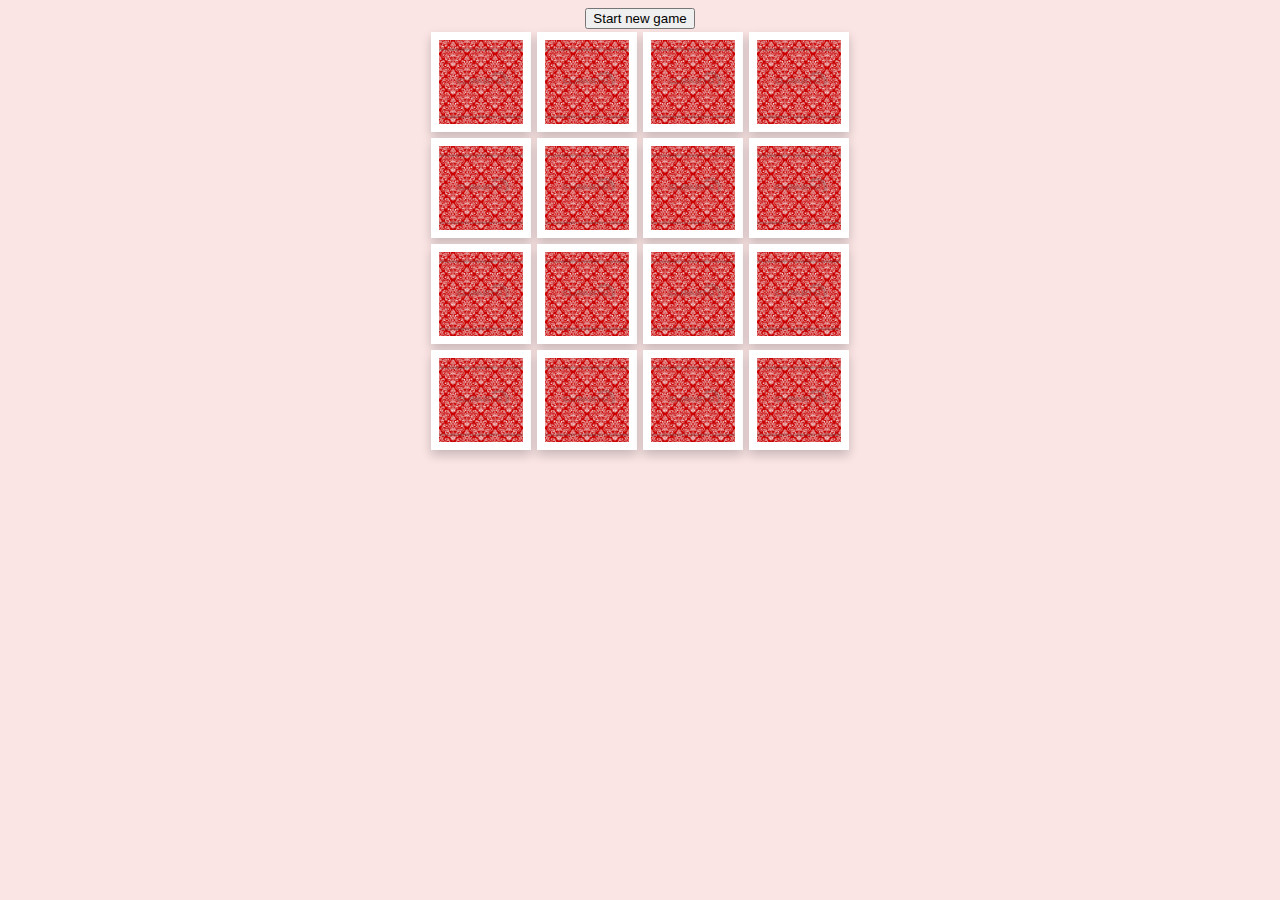
<file: ExWeek3&4/index.html>
<!DOCTYPE html>
<html>
    <head>
        <meta charset="utf-8"/>
        <title>Memory game</title>
        <link rel="stylesheet" type="text/css" href="styles/main.css"/>
        <script src="scripts/jquery-3.1.0.min.js"></script>
        <script src="scripts/underscore-min.js"></script>
    </head>
    <body>
        <button id="start">Start new game</button>
        <div id="gameboard">
        </div>
        <script src="scripts/app.js"></script>
    </body>
</html>
</file>
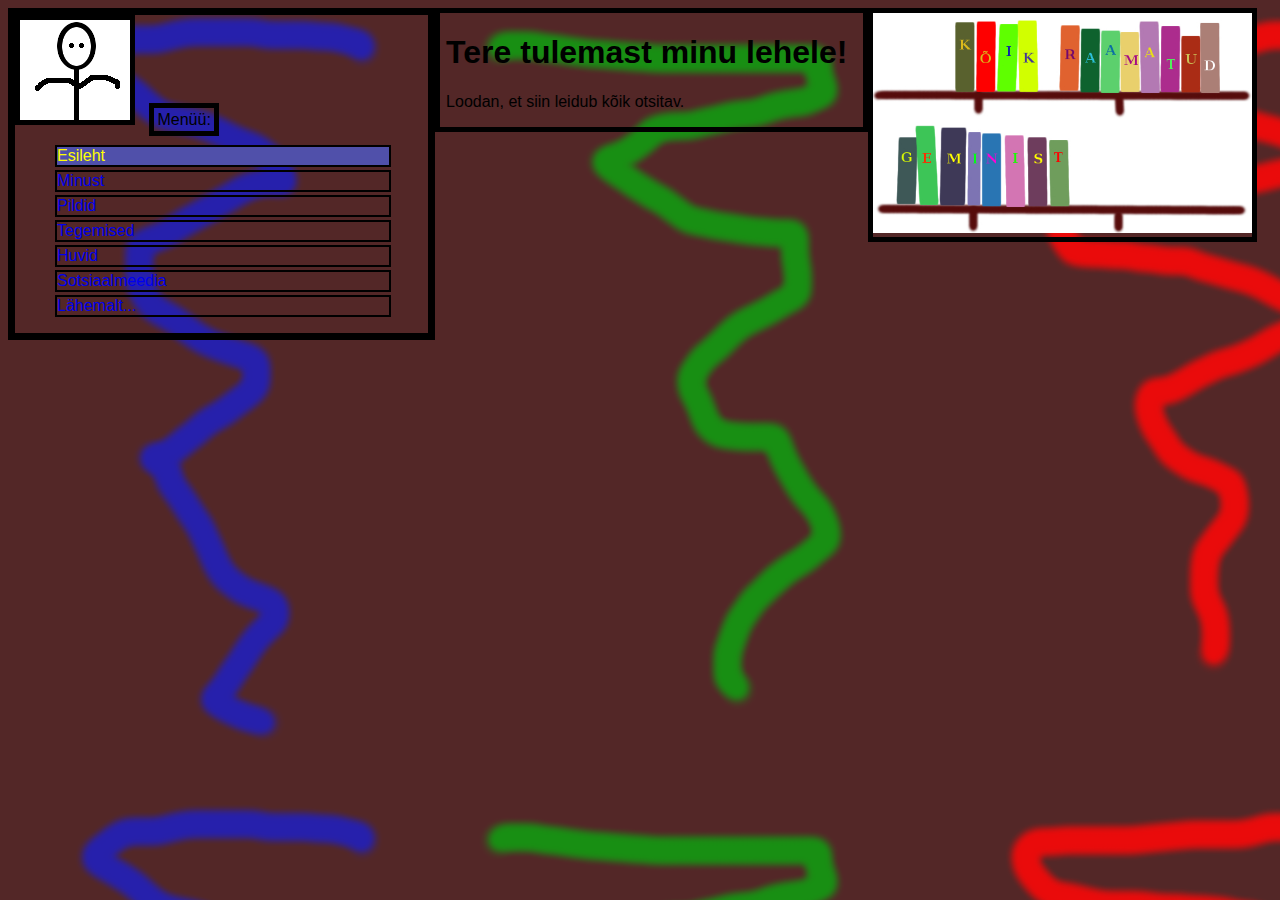
<file: prax1/index.html>
<!DOCTYPE html>
<html>
    <head>
        <meta charset="UTF-8">
        <title>Lehekülg</title>
        <link rel="stylesheet" href="styles/main.css"/>
    </head>
    <body style="background-image: url(./images/taust.png); background-size: 110%;">
        <div class="left">
            <div class="menu">
                <a href="index.html"><img src="images/logo.png" style="border: 5px solid black;"/></a>
                <span style="margin: 10px; border: 5px solid black; padding: 3px;">Menüü:</span>
                <ul>
                    <li class="current">Esileht</li>
                    <a href="minust.html"><li>Minust</li></a>
                    <a href="pildid.html"><li>Pildid</li></a>
                    <a href="tegemised.html"><li>Tegemised</li></a>
                    <a href="huvid.html"><li>Huvid</li></a>
                    <a href="sotsiaalmeedia.html"><li>Sotsiaalmeedia</li></a>
                    <a href="detailid.html"><li>Lähemalt...</li></a>
                </ul>
            </div>
        </div>
        <div class="center">
            <h1>Tere tulemast minu lehele!</h1>
            <p>Loodan, et siin leidub kõik otsitav.</p>
        </div>
        <div class="right">
            <a href="https://en.wikipedia.org/wiki/Project_Gemini#Mitte_Apollo_Raamatupood"><img width="100%" src="images/gemini_reklaam.jpg"/></a>
        </div>
    </body>
</html>
</file>
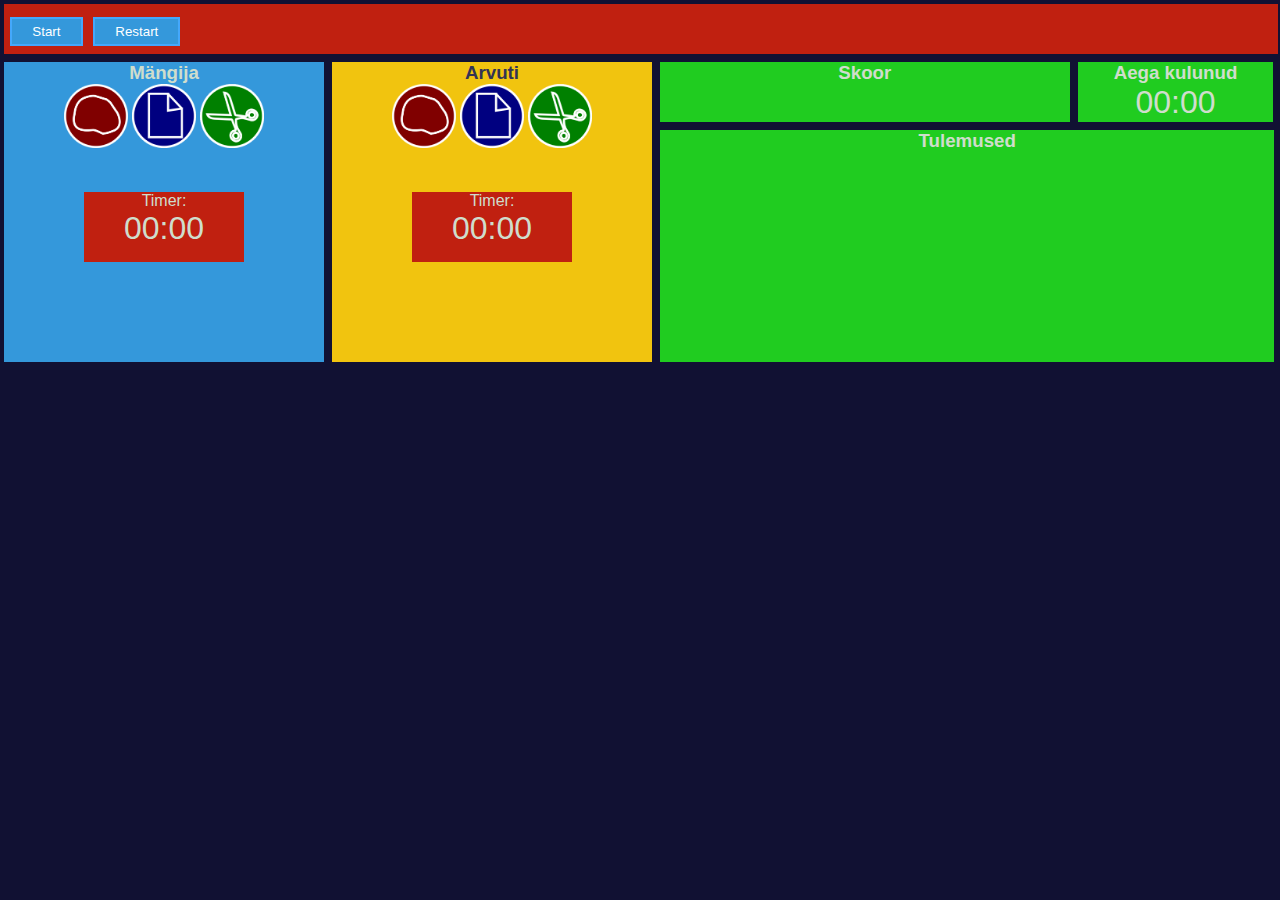
<file: prax2/index.html>
<!DOCTYPE html>
<head>
    <meta charset="utf-8"/>
    <meta name="viewport" content="width=device-width, initial-scale=1">
    <link rel="stylesheet" type="text/css" href="styles/main.css"/>
    <link rel="stylesheet" type="text/css" media="screen and (min-width: 1200px)" href="styles/desktop.css"/>
    <link rel="stylesheet" type="text/css" media="screen and (min-width: 601px) and (max-width: 1199px)" href="styles/two_column.css"/>
    <link rel="stylesheet" type="text/css" media="screen and (max-width: 600px)" href="styles/one_column.css"/>    
    <script src="scripts/rps.js"></script>
    <title>Kivi-Paber-Käärid</title>
</head>
<body>
    <div class="menu">
        <button id="toggleGameState" style="margin: 0.5%;" onclick="toggleGame()">Start</button>
        <button onclick="restart()">Restart</button>
    </div>
    <div class="content">
        <div class="playerDisplay">
            <h3>Mängija</h3>
            <img src="images/rock.png" alt="Kivi" class="choiceHolder player disabled" id="playerRock" onclick="getPlayerChoice(rock)" onmouseleave="clearEnemyMoveHighlight()"/>
            <img src="images/paper.png" alt="Paber" class="choiceHolder player disabled" id="playerPaper" onclick="getPlayerChoice(paper)" onmouseleave="clearEnemyMoveHighlight()"/>
            <img src="images/scissors.png" alt="Käärid" class="choiceHolder player disabled" id="playerScissors" onclick="getPlayerChoice(scissors)" onmouseleave="clearEnemyMoveHighlight()"/>
            <div class="timerHolder">
                <p>Timer:</p>
                <div id="playerTimer">
                    <p>00:00</p>
                </div>
            </div>
        </div>
        <div class="enemyDisplay">
            <h3 id="enemyDisplayName">Arvuti</h3>
            <img src="images/rock.png" alt="Kivi" id="enemyRock" class="choiceHolder"/>
            <img src="images/paper.png" alt="Paber" id="enemyPaper" class="choiceHolder"/>
            <img src="images/scissors.png" alt="Käärid" id="enemyScissors" class="choiceHolder"/>
            <div class="timerHolder">
                <p>Timer:</p>
                <div id="enemyTimer">
                    <p>00:00</p>
                </div>
            </div>
        </div>
        <div class="scoreDisplay">
            <div>
                <h3>Skoor</h3>
                <div id="gameTotalStatus"></div>
            </div>
        </div>
        <div class="totalTimeDisplay">
            <h3>Aega kulunud</h3>
            <div id="totalTimer">
                <p>00:00</p>
            </div>
        </div>
        <div class="resultDisplay">
            <div>
                <h3>Tulemused</h3>
                <div id="scoreHistoryDisplay"></div>
            </div>
        </div>
    </div>
</body>
</file>
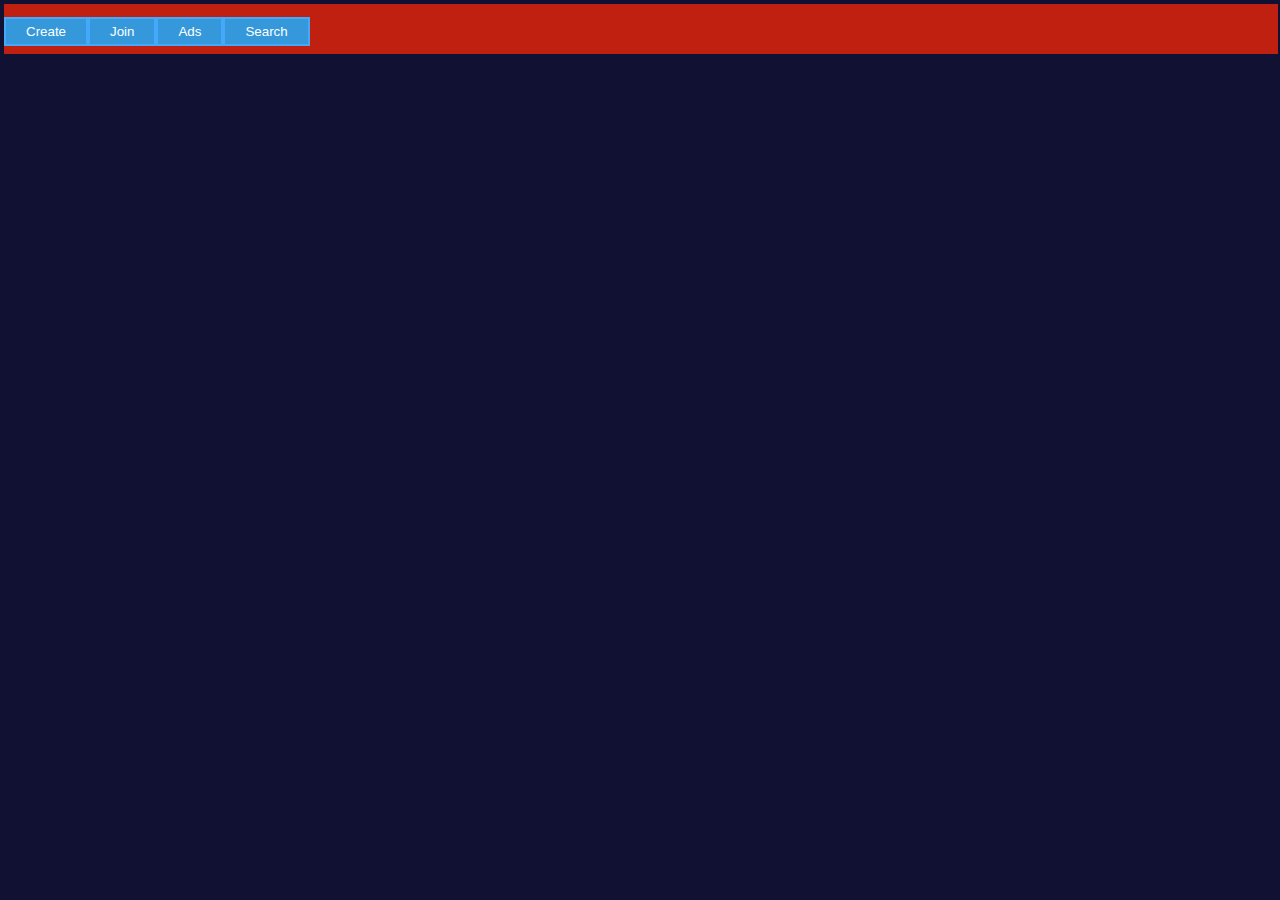
<file: prax3/index.html>
<!DOCTYPE html>
<html>
<head>
    <meta charset="utf-8"/>
    <meta name="viewport" content="width=device-width, initial-scale=1">
    <link rel="stylesheet" type="text/css" href="styles/main.css"/>
    <link rel="stylesheet" type="text/css" media="screen and (min-width: 1200px)" href="styles/desktop.css"/>
    <link rel="stylesheet" type="text/css" media="screen and (min-width: 601px) and (max-width: 1199px)" href="styles/two_column.css"/>
    <link rel="stylesheet" type="text/css" media="screen and (max-width: 600px)" href="styles/one_column.css"/>    
    <script src="scripts/rps.js"></script>
    <script src="scripts/verification.js"></script>
    <title>Rock-Paper-Scissors</title>
</head>
<body>
    <script src="scripts/pageController.js"></script>
</body>
</html>
</file>
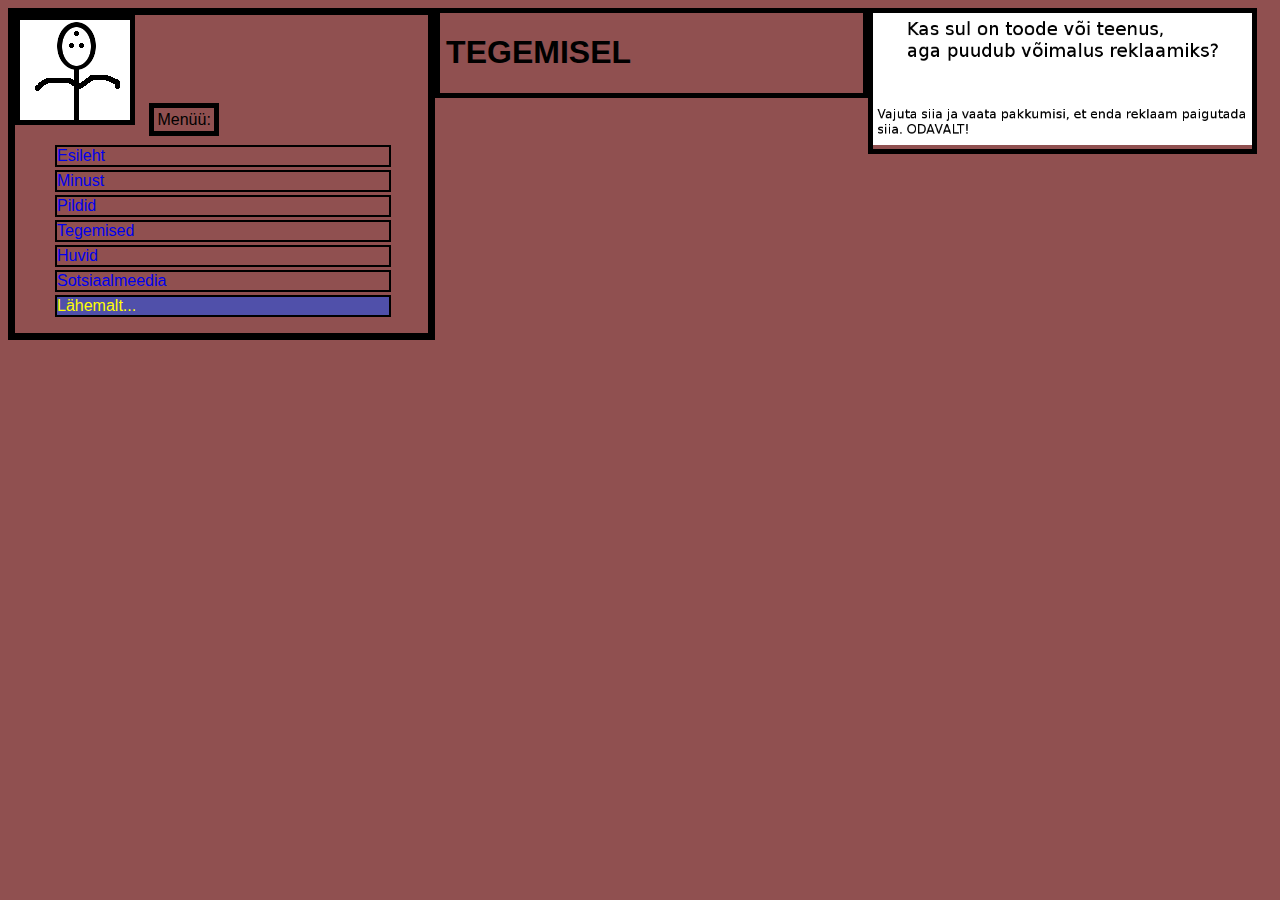
<file: prax1/detailid.html>
<!DOCTYPE html>
<html>
    <head>
        <meta charset="UTF-8">
        <title>Lähemalt</title>
        <link rel="stylesheet" href="styles/main.css"/>
    </head>
    <body style="background: #905050;">
        <div class="left">
            <div class="menu">
                <a href="index.html"><img src="images/logo7.png" style="border: 5px solid black;"/></a>
                <span style="margin: 10px; border: 5px solid black; padding: 3px;">Menüü:</span>
                <ul>
                    <a href="index.html"><li>Esileht</li></a>
                    <a href="minust.html"><li>Minust</li></a>
                    <a href="pildid.html"><li>Pildid</li></a>
                    <a href="tegemised.html"><li>Tegemised</li></a>
                    <a href="huvid.html"><li>Huvid</li></a>
                    <a href="sotsiaalmeedia.html"><li>Sotsiaalmeedia</li></a>
                    <li class="current">Lähemalt...</li>
                </ul>
            </div>
        </div>
        <div class="center">
            <h1>TEGEMISEL</h1>
        </div>
        <div class="right">
            <a href="reklaam.html"><img width="100%" src="images/ad_space.png"/></a>
        </div>
    </body>
</html>
</file>
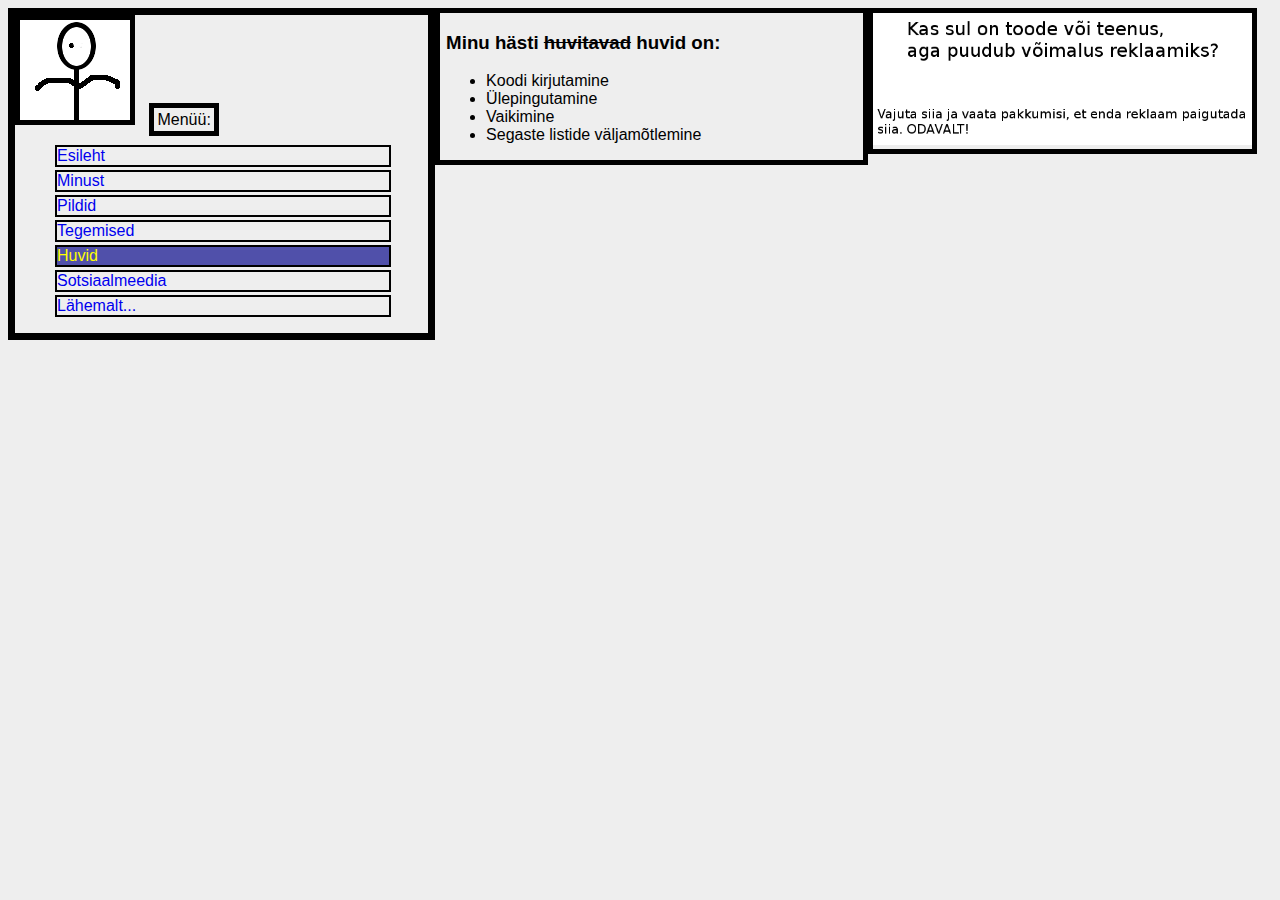
<file: prax1/huvid.html>
<!DOCTYPE html>
<html>
    <head>
        <meta charset="UTF-8">
        <title>Huvid</title>
        <link rel="stylesheet" href="styles/main.css"/>
    </head>
    <body style="background: #EEE">
        <div class="left">
            <div class="menu">
                <a href="index.html"><img src="images/logo5.png" style="border: 5px solid black;"/></a>
                <span style="margin: 10px; border: 5px solid black; padding: 3px;">Menüü:</span>
                <ul>
                    <a href="index.html"><li>Esileht</li></a>
                    <a href="minust.html"><li>Minust</li></a>
                    <a href="pildid.html"><li>Pildid</li></a>
                    <a href="tegemised.html"><li>Tegemised</li></a>
                    <li class="current">Huvid</li>
                    <a href="sotsiaalmeedia.html"><li>Sotsiaalmeedia</li></a>
                    <a href="detailid.html"><li>Lähemalt...</li></a>
                </ul>
            </div>
        </div>
        <div class="center">
            <h3>Minu hästi <s>huvitavad</s> huvid on:</h3>
            <ul>
                <li>Koodi kirjutamine</li>
                <li>Ülepingutamine</li>
                <li>Vaikimine</li>
                <li>Segaste listide väljamõtlemine</li>
            </ul>
        </div>
        <div class="right">
            <a href="reklaam.html"><img width="100%" src="images/ad_space.png"/></a>
        </div>
    </body>
</html>
</file>
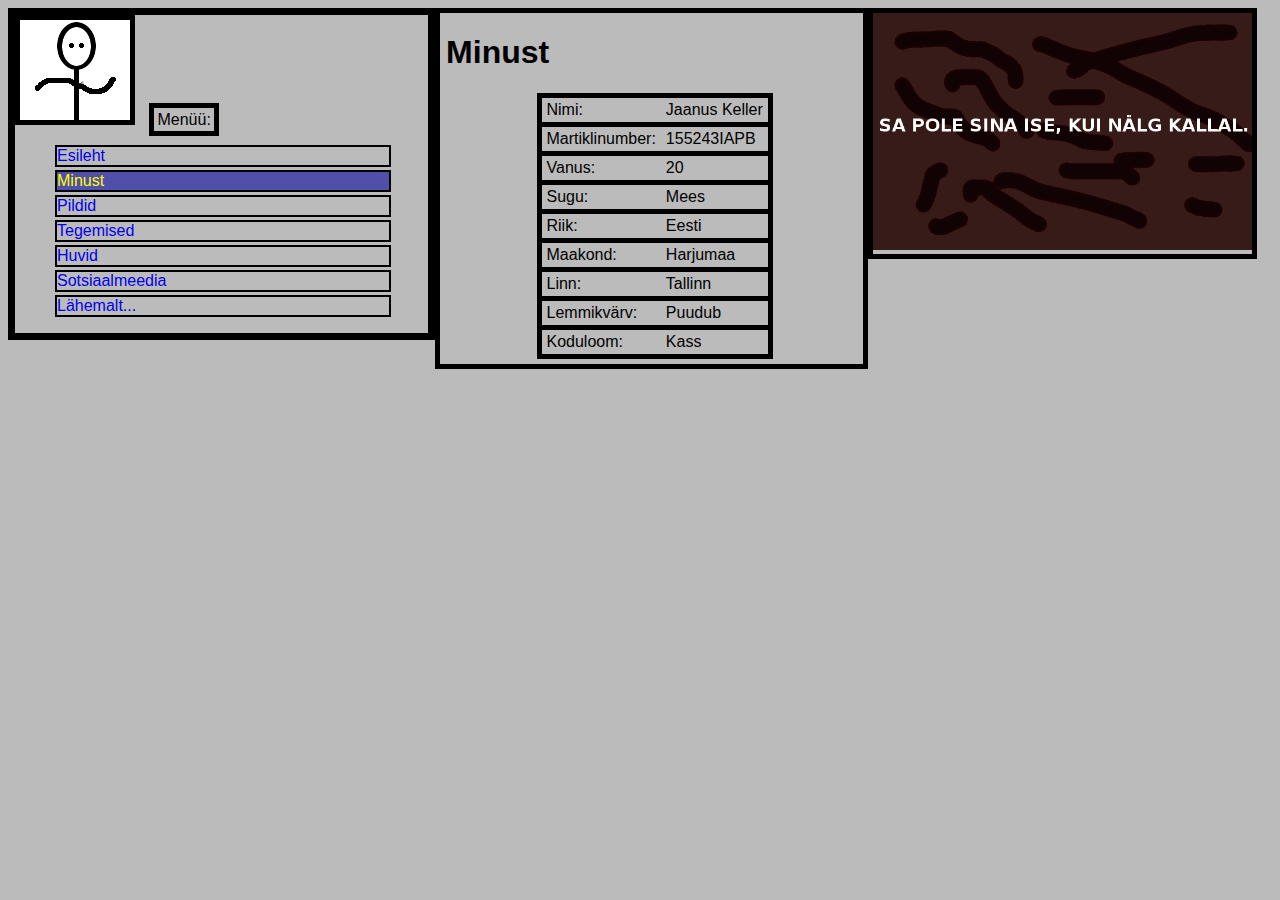
<file: prax1/minust.html>
<!DOCTYPE html>
<html>
    <head>
        <meta charset="UTF-8">
        <title>Minust</title>
        <link rel="stylesheet" href="styles/main.css"/>
    </head>
    <body style="background: #BBB">
        <div class="left">
            <div class="menu">
                <a href="index.html"><img src="images/logo2.png" style="border: 5px solid black;"/></a>
                <span style="margin: 10px; border: 5px solid black; padding: 3px;">Menüü:</span>
                <ul>
                    <a href="index.html"><li>Esileht</li></a>
                    <li class="current">Minust</li>
                    <a href="pildid.html"><li>Pildid</li></a>
                    <a href="tegemised.html"><li>Tegemised</li></a>
                    <a href="huvid.html"><li>Huvid</li></a>
                    <a href="sotsiaalmeedia.html"><li>Sotsiaalmeedia</li></a>
                    <a href="detailid.html"><li>Lähemalt...</li></a>
                </ul>
            </div>
        </div>
        <div class="center">
            <h1>Minust</h1>
            <table style="margin: 5px auto;">
                <tr>
                    <td>Nimi:</td>
                    <td>Jaanus Keller</td>
                </tr>
                <tr>
                    <td>Martiklinumber:</td>
                    <td>155243IAPB</td>
                </tr>
                <tr>
                    <td>Vanus:</td>
                    <td>20</td>
                </tr>
                <tr>
                    <td>Sugu:</td>
                    <td>Mees</td>
                </tr>
                <tr>
                    <td>Riik:</td>
                    <td>Eesti</td>
                </tr>
                <tr>
                    <td>Maakond:</td>
                    <td>Harjumaa</td>
                </tr>
                <tr>
                    <td>Linn:</td>
                    <td>Tallinn</td>
                </tr>
                <tr>
                    <td>Lemmikvärv:</td>
                    <td>Puudub</td>
                </tr>
                <tr>
                    <td>Koduloom:</td>
                    <td>Kass</td>
                </tr>
            </table>
        </div>
        <div class="right">
            <a href="https://en.wikipedia.org/wiki/Snickers"><img width="100%" src="images/maraton_reklaam2.gif"/></a>
        </div>
    </body>
</html>
</file>
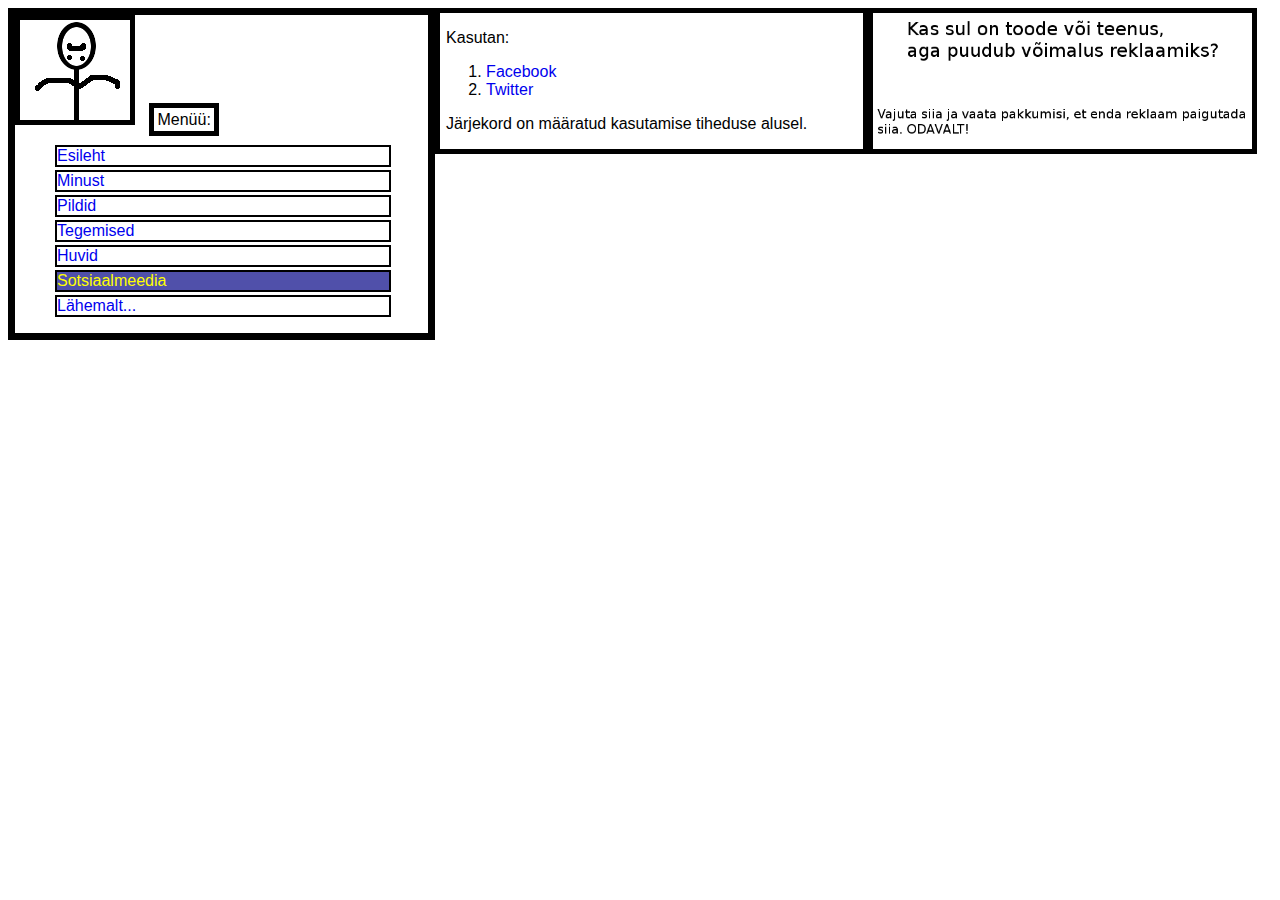
<file: prax1/sotsiaalmeedia.html>
<!DOCTYPE html>
<html>
    <head>
        <meta charset="UTF-8">
        <title>Sotsiaalmeedia</title>
        <link rel="stylesheet" href="styles/main.css"/>
    </head>
    <body style="background: #FFF;">
        <div class="left">
            <div class="menu">
                <a href="index.html"><img src="images/logo6.png" style="border: 5px solid black;"/></a>
                <span style="margin: 10px; border: 5px solid black; padding: 3px;">Menüü:</span>
                <ul>
                    <a href="index.html"><li>Esileht</li></a>
                    <a href="minust.html"><li>Minust</li></a>
                    <a href="pildid.html"><li>Pildid</li></a>
                    <a href="tegemised.html"><li>Tegemised</li></a>
                    <a href="huvid.html"><li>Huvid</li></a>
                    <li class="current">Sotsiaalmeedia</li>
                    <a href="detailid.html"><li>Lähemalt...</li></a>
                </ul>
            </div>
        </div>
        <div class="center">
            <p>Kasutan:</p>
            <ol>
                <li><a href="https://www.facebook.com">Facebook</a></li>
                <li><a href="https://www.twitter.com">Twitter</a></li>
            </ol>
            <p>Järjekord on määratud kasutamise tiheduse alusel.</p>
        </div>
        <div class="right">
            <a href="reklaam.html"><img width="100%" src="images/ad_space.png"/></a>
        </div>
    </body>
</html>
</file>
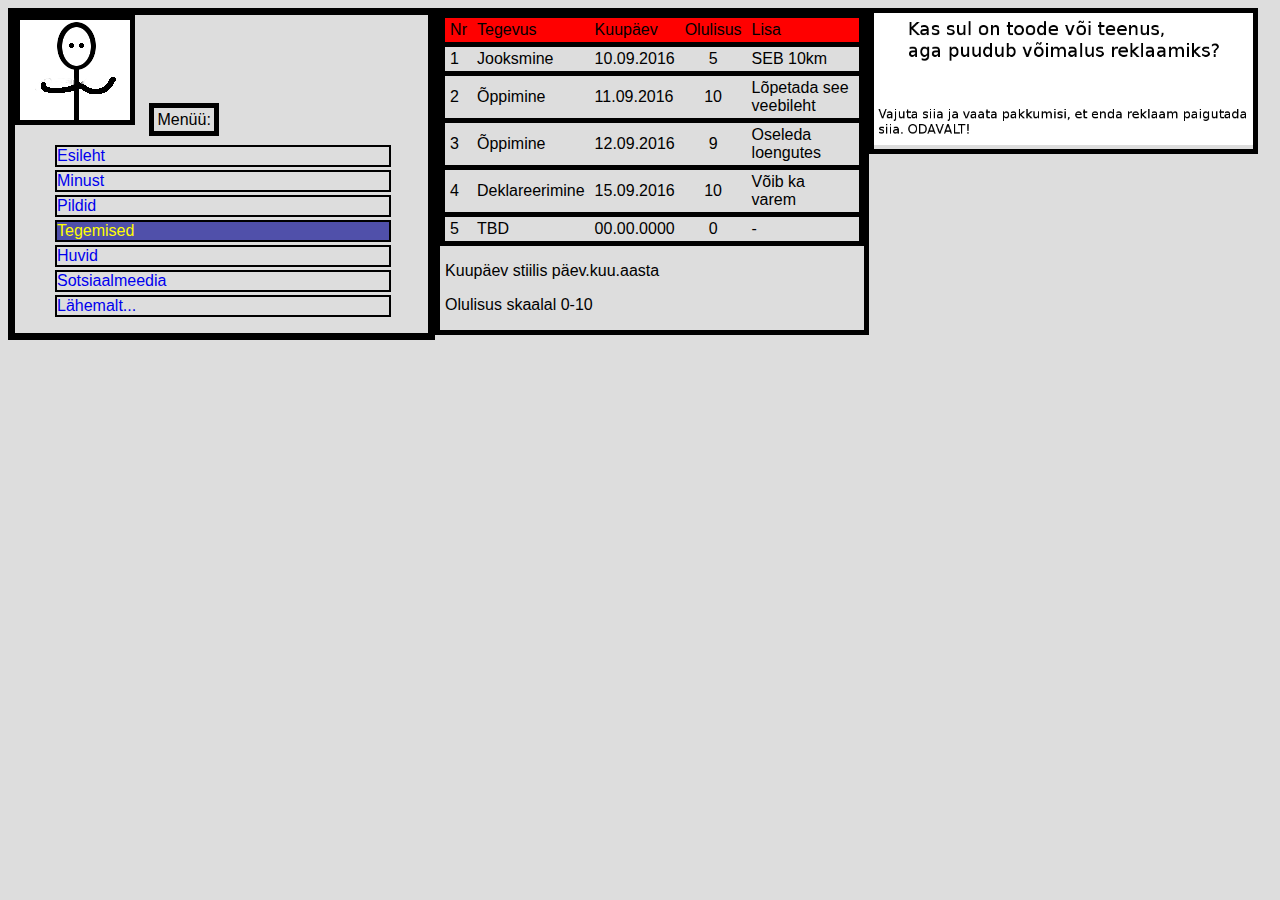
<file: prax1/tegemised.html>
<!DOCTYPE html>
<html>
    <head>
        <meta charset="UTF-8">
        <title>Tegemised</title>
        <link rel="stylesheet" href="styles/main.css"/>
    </head>
    <body style="background: #DDD;">
        <div class="left">
            <div class="menu">
                <a href="index.html"><img src="images/logo4.png" style="border: 5px solid black;"/></a>
                <span style="margin: 10px; border: 5px solid black; padding: 3px;">Menüü:</span>
                <ul>
                    <a href="index.html"><li>Esileht</li></a>
                    <a href="minust.html"><li>Minust</li></a>
                    <a href="pildid.html"><li>Pildid</li></a>
                    <li class="current">Tegemised</li>
                    <a href="huvid.html"><li>Huvid</li></a>
                    <a href="sotsiaalmeedia.html"><li>Sotsiaalmeedia</li></a>
                    <a href="detailid.html"><li>Lähemalt...</li></a>
                </ul>
            </div>
        </div>
        <div class="center" style="padding: 0; width: 33.5%">
            <table>
                <tr style="background: red;">
                    <td>Nr</td>
                    <td>Tegevus</td>
                    <td>Kuupäev</td>
                    <td>Olulisus</td>
                    <td>Lisa</td>
                </tr>
                <tr>
                    <td>1</td>
                    <td>Jooksmine</td>
                    <td>10.09.2016</td>
                    <td style="text-align: center;">5</td>
                    <td>SEB 10km</td>
                </tr>
                <tr>
                    <td>2</td>
                    <td>Õppimine</td>
                    <td>11.09.2016</td>
                    <td style="text-align: center;">10</td>
                    <td>Lõpetada see veebileht</td>
                </tr>
                <tr>
                    <td>3</td>
                    <td>Õppimine</td>
                    <td>12.09.2016</td>
                    <td style="text-align: center;">9</td>
                    <td>Oseleda loengutes</td>
                </tr>
                <tr>
                    <td>4</td>
                    <td>Deklareerimine</td>
                    <td>15.09.2016</td>
                    <td style="text-align: center;">10</td>
                    <td>Võib ka varem</td>
                </tr>
                <tr>
                    <td>5</td>
                    <td>TBD</td>
                    <td>00.00.0000</td>
                    <td style="text-align: center;">0</td>
                    <td>-</td>
                </tr>
            </table>
            <div style="padding-left: 5px;">
                <p>Kuupäev stiilis päev.kuu.aasta</p>
                <p>Olulisus skaalal 0-10</p>
            </div>
        </div>
        <div class="right">
            <a href="reklaam.html"><img width="100%" src="images/ad_space.png"/></a>
        </div>
    </body>
</html>
</file>
<file: ExWeek3&4/styles/main.css>
body {
    background: #fae4e4;
    text-align: center;
}

#gameboard {
    width: 424px;
    margin: 0 auto;
    font-size: 0;
}

.card {
    width: 100px;
    height: 100px;
    background-color: white;
    display: inline-block;
    margin: 3px;

    background-image: url(../images/background.jpg);
    background-size: cover;
    cursor: pointer;
    border: 8px solid white;
    box-sizing: border-box;
    box-shadow: 0 5px 10px rgba(0, 0, 0, 0.2);
}
</file>
<file: prax1/styles/main.css>
body {
    background-color: #AAA;
    font-family: Arial, Helvetica, sans-serif;
}

.left {
    width: 33%;
    border: 5px solid black;
    float: left;
}

.center {
    width: 33%;
    border: 5px solid black;
    float: left;
    padding-left: 6px;
}

.right {
    width: 30%;
    border: 5px solid black;
    float: left;
}

a {
    text-decoration: none;
}

a:active {
    color: yellow;
}

a:visited {
    color: #AA0000;
}

.menu ul {
    list-style-type: none;
}

.menu ul li {
    margin: 3px 10% 3px 0px;
    border: 2px solid black;
}

.menu ul li:hover {
    background: #666;
}

.menu ul li:active {
    background:#5050AA;
}

.button {
    margin-left: 20px;
    margin-top: 5px;
}

.menu {
    border: 2px solid black;
    margin-right: 0%;
}

.current {
    background: #5050AA;
    color: yellow;
}

.menu ul li.current:hover {
    background: #5050AA;
    color: yellow;
}

table, tr {
    border-collapse: collapse;
    border: 5px solid black;
}

td {
    padding: 3px 5px;
}
</file>
<file: prax2/styles/main.css>
* {
    padding: 0px;
    margin: 0px;
}

body {
    background: #111133;
    font-family: Arial, Helvetica, sans-serif;
    color: #CFDDCC;
}

.menu {
    width: 99.5%;
    height: 50px;
    float: left;
    margin: 4px;
    /*background: #900000;*/
    background: #C02010;
}

.content {
    height: 300px;
}

.playerDisplay {
    width: 25%;
    height: 100%;
    float: left;
    margin: 4px;
    text-align: center;
    /*background: #6666FF;*/
    background: #3498DB;
}

.resultDisplay {
    height: 77.4%;
    margin: 4px;
    float: left;
    text-align: center;
    /*background: #2ECC71;*/
    background: #20CC20;
}

.scoreDisplay {
    height: 20%;
    margin: 4px;
    float: left;
    text-align: center;
    background: #20CC20;
    /*background: #27AE60;*/
}

.totalTimeDisplay {
    float: left;
    height: 20%;
    margin: 4px;
    text-align: center;
    background: #20CC20;
}

.enemyDisplay {
    height: 100%;
    float: left;
    margin: 4px;
    text-align: center;
    background: #F1C40F;
}

#enemyDisplayName {
    color: #333355;
}

.choiceHolder {
    width: 20%;
}

img::selection {
    background: transparent;
    color: transparent;
}

.player {
    cursor: pointer;
}

.player:hover {
    opacity: 0.7;
}

.disabled {
    cursor: auto;
}

.disabled:hover {
    opacity: 1;
}

table {
    border-collapse: collapse;
}

td {
    padding: 3px;
}

.timerHolder {
    background: #C02010;
    width: 50%;
    height: 70px;
    margin: 0 auto;
    margin-top: 40px;
}

#playerTimer, #enemyTimer, #totalTimer {
    font-size: 200%;
}

button {
    border: 2px solid #44A8FB;
    background-color: #3498DB;
    color: white;
    padding: 5px 20px;
    text-align: center;
    text-decoration: none;
    margin: 1% 0;
}
</file>
<file: prax2/styles/desktop.css>
.menu {
    width: 99.5%;
}

.playerDisplay {
    width: 25%;
}

.resultDisplay {
    width: 48%;
}

.scoreDisplay {
    width: 32%;
}

.totalTimeDisplay {
    width: 15.3%;
}

.enemyDisplay {
    width: 25%;
}
</file>
<file: prax2/styles/two_column.css>
.menu {
    width: 97%;
}

.playerDisplay {
    width: 48%;
}

.resultDisplay {
    width: 97%;
}

.scoreDisplay {
    width: 66%;
}

.totalTimeDisplay {
    width: 30%;
}

.enemyDisplay {
    width: 48%;
}
</file>
<file: prax2/styles/one_column.css>
.menu {
    width: 95%;
}

.playerDisplay {
    width: 95%;
}

.resultDisplay {
    width: 95%;
}

.scoreDisplay {
    width: 95%;
}

.totalTimeDisplay {
    width: 95%;
}

.enemyDisplay {
    width: 95%;
}
</file>
<file: prax3/styles/main.css>
* {
    padding: 0px;
    margin: 0px;
}

body {
    background: #111133;
    font-family: Arial, Helvetica, sans-serif;
    color: #CFDDCC;
}

.menu {
    width: 99.5%;
    height: 50px;
    float: left;
    margin: 4px;
    /*background: #900000;*/
    background: #C02010;
}

.content {
    height: 300px;
}

.playerDisplay {
    width: 25%;
    height: 100%;
    float: left;
    margin: 4px;
    text-align: center;
    /*background: #6666FF;*/
    background: #3498DB;
}

.resultDisplay {
    height: 77.4%;
    margin: 4px;
    float: left;
    text-align: center;
    /*background: #2ECC71;*/
    background: #20CC20;
}

.scoreDisplay {
    height: 20%;
    margin: 4px;
    float: left;
    text-align: center;
    background: #20CC20;
    /*background: #27AE60;*/
}

.totalTimeDisplay {
    float: left;
    height: 20%;
    margin: 4px;
    text-align: center;
    background: #20CC20;
}

.enemyDisplay {
    height: 100%;
    float: left;
    margin: 4px;
    text-align: center;
    background: #F1C40F;
}

#enemyDisplayName {
    color: #333355;
}

.choiceHolder {
    width: 20%;
}

img::selection {
    background: transparent;
    color: transparent;
}

.player {
    cursor: pointer;
}

.disabled {
    cursor: auto;
}

.disabled:hover {
    opacity: 1;
}

table {
    border-collapse: collapse;
}

td {
    padding: 3px;
}

.timerHolder {
    background: #C02010;
    width: 50%;
    height: 70px;
    margin: 0 auto;
    margin-top: 40px;
}

#playerTimer, #enemyTimer, #totalTimer {
    font-size: 200%;
}

button {
    border: 2px solid #44A8FB;
    background-color: #3498DB;
    color: white;
    padding: 5px 20px;
    text-align: center;
    text-decoration: none;
    margin: 1% 0;
}

form {
    background: #3498DB;
    color: #FFDDCC;
    width: 97.5%;
    margin: 4px;
    padding-top: 1%;
    padding-left: 2%;
    float: left;
}

input[type="radio"] {
    margin-left: 5%;
}

.submit {
    border-color: #B01000;
    background-color: #C02010;
    margin-left: 2%;
}
</file>
<file: prax3/styles/desktop.css>
.menu {
    width: 99.5%;
}

.playerDisplay {
    width: 25%;
}

.resultDisplay {
    width: 48%;
}

.scoreDisplay {
    width: 32%;
}

.totalTimeDisplay {
    width: 15.3%;
}

.enemyDisplay {
    width: 25%;
}
</file>
<file: prax3/styles/two_column.css>
.menu {
    width: 97%;
}

.playerDisplay {
    width: 48%;
}

.resultDisplay {
    width: 97%;
}

.scoreDisplay {
    width: 66%;
}

.totalTimeDisplay {
    width: 30%;
}

.enemyDisplay {
    width: 48%;
}
</file>
<file: prax3/styles/one_column.css>
.menu {
    width: 95%;
}

.playerDisplay {
    width: 95%;
}

.resultDisplay {
    width: 95%;
}

.scoreDisplay {
    width: 95%;
}

.totalTimeDisplay {
    width: 95%;
}

.enemyDisplay {
    width: 95%;
}
</file>
